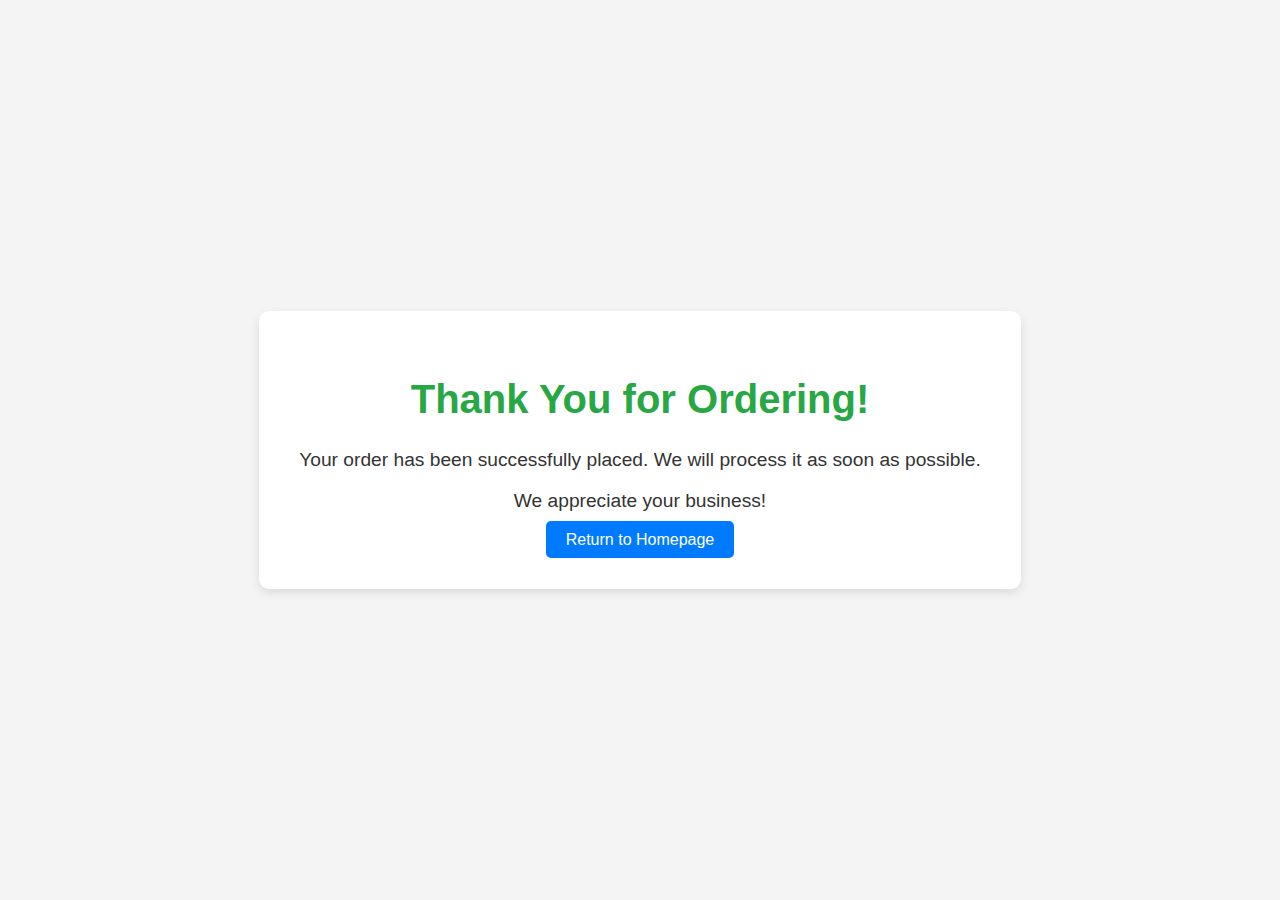
<file: checkout.html>
<!DOCTYPE html>
<html lang="en">
<head>
    <meta charset="UTF-8">
    <meta name="viewport" content="width=device-width, initial-scale=1.0">
    <title>Thank You for Ordering</title>
    <style>
        body {
            font-family: Arial, sans-serif;
            background-color: #f4f4f4;
            margin: 0;
            padding: 0;
            display: flex;
            justify-content: center;
            align-items: center;
            height: 100vh;
        }
        .thank-you-container {
            text-align: center;
            background-color: #fff;
            padding: 40px;
            border-radius: 10px;
            box-shadow: 0 4px 10px rgba(0, 0, 0, 0.1);
        }
        h1 {
            color: #28a745;
            font-size: 2.5rem;
        }
        p {
            color: #333;
            font-size: 1.2rem;
        }
        .btn {
            background-color: #007bff;
            color: white;
            padding: 10px 20px;
            text-decoration: none;
            border-radius: 5px;
            font-size: 1rem;
            margin-top: 20px;
        }
        .btn:hover {
            background-color: #0056b3;
        }
    </style>
</head>
<body>

<div class="thank-you-container">
    <h1>Thank You for Ordering!</h1>
    <p>Your order has been successfully placed. We will process it as soon as possible.</p>
    <p>We appreciate your business!</p>
    <a href="./Index.html" class="btn">Return to Homepage</a>
</div>

</body>
</html>
</file>
